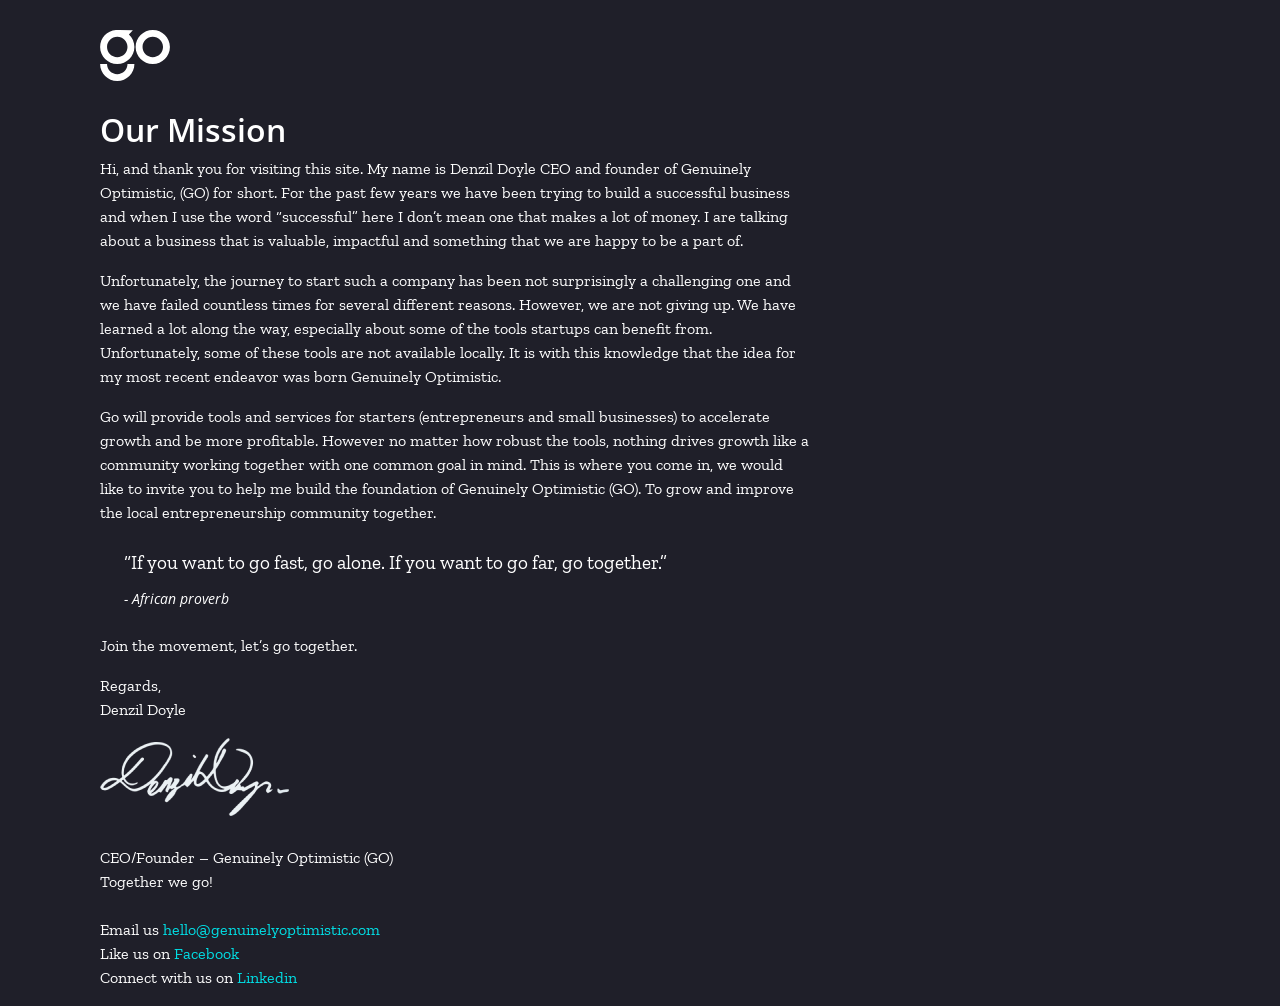
<file: public/index.html>
<!DOCTYPE html>
<!-- saved from url=(0035)http://www.genuinelyoptimistic.com/ -->
<html lang="en-US" class="gr__wearego_io"><head>
	<meta http-equiv="Content-Type" content="text/html; charset=UTF-8">
	<meta name="viewport" content="width=device-width, initial-scale=1">
	<meta http-equiv="X-UA-Compatible" content="IE=edge">
	<link rel="profile" href="http://gmpg.org/xfn/11">
	<link rel="pingback" href="http://wearego.io/xmlrpc.php">

	<link rel="stylesheet" href="https://stackpath.bootstrapcdn.com/bootstrap/4.3.1/css/bootstrap.min.css"
		integrity="sha384-ggOyR0iXCbMQv3Xipma34MD+dH/1fQ784/j6cY/iJTQUOhcWr7x9JvoRxT2MZw1T" crossorigin="anonymous">
	<link rel="stylesheet" type="text/css" href="css/styles.css">
	<title>Genuinely Optimistic</title>
</head>

<body>
	<div class="container">
		<div class="col-md-8">
			<svg  class="logo" width="70" height="51" viewBox="0 0 100 73" fill="none" xmlns="http://www.w3.org/2000/svg">
				<path fill-rule="evenodd" clip-rule="evenodd"
					d="M99.9757 24.3269C99.9757 37.7623 88.9905 48.6538 75.4395 48.6538C61.8886 48.6538 50.9033 37.7623 50.9033 24.3269C50.9033 10.8915 61.8886 0 75.4395 0C88.9905 0 99.9757 10.8915 99.9757 24.3269ZM90.088 24.3269C90.088 32.348 83.5297 38.8504 75.4395 38.8504C67.3494 38.8504 60.791 32.348 60.791 24.3269C60.791 16.3058 67.3494 9.80338 75.4395 9.80338C83.5297 9.80338 90.088 16.3058 90.088 24.3269Z"
					fill="white" />
				<path fill-rule="evenodd" clip-rule="evenodd"
					d="M0.0673828 48.6538C0.0673828 62.0892 11.0526 72.9807 24.6036 72.9807C38.1546 72.9807 49.1398 62.0892 49.1398 48.6538H39.2521C39.2521 56.6749 32.6937 63.1773 24.6036 63.1773C16.5135 63.1773 9.95511 56.6749 9.95511 48.6538H0.0673828Z"
					fill="white" />
				<path fill-rule="evenodd" clip-rule="evenodd"
					d="M24.6036 48.6538C38.1546 48.6538 49.1398 37.7623 49.1398 24.3269C49.1398 17.2559 46.097 10.8895 41.2388 6.44461L46.9425 0.323375L26.8469 0.100312C26.1081 0.0339211 25.3598 0 24.6036 0C24.0362 0 23.4733 0.0190955 22.9155 0.0566737L22.6652 0.0538959L22.6937 0.0726065C10.0353 1.03884 0.0673828 11.5287 0.0673828 24.3269C0.0673828 37.7623 11.0526 48.6538 24.6036 48.6538ZM24.6036 38.8504C32.6937 38.8504 39.2521 32.348 39.2521 24.3269C39.2521 16.3058 32.6937 9.80338 24.6036 9.80338C16.5135 9.80338 9.95511 16.3058 9.95511 24.3269C9.95511 32.348 16.5135 38.8504 24.6036 38.8504Z"
					fill="white" />
			</svg>

			<h1 class="title">Our Mission</h1>

			<p>
				Hi, and thank you for visiting this site. My name is Denzil Doyle CEO and founder of Genuinely Optimistic, (GO) for short.
				For the past few years we have been trying to build a successful business and when I use the word “successful” here I
				don’t mean one that makes a lot of money. I are talking about a business that is valuable, impactful and something that we are
				happy to be a part of.
			</p>
			<p>
				Unfortunately, the journey to start such a company has been not surprisingly a challenging one and we have failed
				countless times for several different reasons. However, we are not giving up. We have learned a lot along the way,
				especially about some of the tools startups can benefit from. Unfortunately, some of these tools are not available
				locally. It is with this knowledge that the idea for my most recent endeavor was born Genuinely Optimistic.
			</p>
			<p>
				Go will provide tools and services for starters (entrepreneurs and small businesses) to accelerate growth and be more
				profitable. However no matter how robust the tools, nothing drives growth like a community working together with one
				common goal in mind. This is where you come in, we would like to invite you to help me build the foundation of Genuinely
				Optimistic (GO). To grow and improve the local entrepreneurship community together.
			</p>
			<blockquote>
				<p>“If you want to go fast, go alone. If you want to go far, go together.”</p>
				<footer><cite title="Source Title">African proverb</cite></footer>
			</blockquote>
			<p>
				Join the movement, let’s go together.
			</p>
			<p>
				Regards,<br>
				Denzil Doyle
			</p>
			<img src="images/signiture.png">
			<ul>
				<li>CEO/Founder – Genuinely Optimistic (GO)</li>
				<li>Together we go!</li>
				<li><br></li>
				<li>Email us <a href="mailto:hello@genuinelyoptimistic.com">hello@genuinelyoptimistic.com</a></li>
				<li>Like us on <a href="https://www.facebook.com/GenuinelyOptimistic/?ref=bookmarks">Facebook</a></li>
				<li>Connect with us on <a href="https://www.linkedin.com/company/29039507/admin/">Linkedin</a></li>
			</ul>
		</div>
	</div>
</body>
</html>
</file>
<file: public/css/styles.css>
@import url("https://fonts.googleapis.com/css?family=Open+Sans&display=swap");@import url("https://fonts.googleapis.com/css?family=Zilla+Slab&display=swap");*{-webkit-font-smoothing:antialiased;-moz-osx-font-smoothing:grayscale}body{background-color:#1F1F29;color:#FFFFFF;font-family:'Open Sans', sans-serif}.logo{margin:30px 0}.title{font-size:2rem;font-weight:600}ul{margin-top:30px;padding-left:0;font-family:'Zilla Slab', serif}ul li{list-style:none}p{font-family:'Zilla Slab', serif}a{color:#00e0e7}a:hover{color:#008489}blockquote{margin:1.5rem 0 1.5rem 1.5rem}blockquote p{font-size:1.2rem;margin-bottom:.5rem}blockquote cite{font-size:.9rem}blockquote cite::before{content:'- '}
/*# sourceMappingURL=styles.css.map */
</file>
